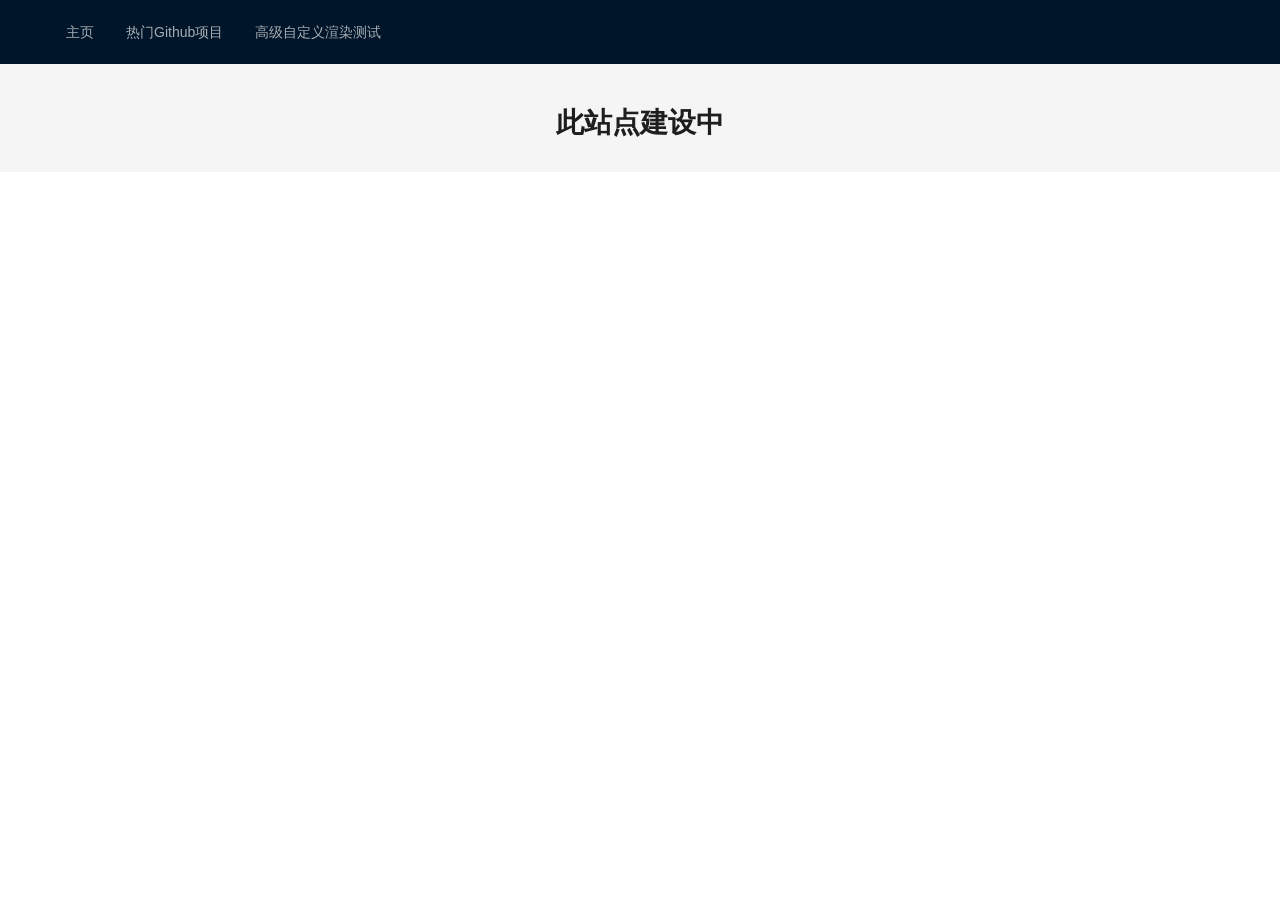
<file: index.html>
<!doctype html><html lang="en"><head><meta charset="utf-8"/><link rel="icon" href="/favicon.ico"/><meta name="viewport" content="width=device-width,initial-scale=1"/><meta name="theme-color" content="#000000"/><meta name="description" content="Web site created using create-react-app"/><link rel="apple-touch-icon" href="/logo192.png"/><link rel="manifest" href="/manifest.json"/><title>Trace</title><script defer="defer" src="/static/js/main.9693ed1d.js"></script><link href="/static/css/main.edd38ef6.css" rel="stylesheet"></head><body><noscript>You need to enable JavaScript to run this app.</noscript><div id="root"></div></body></html>
</file>
<file: static/css/main.edd38ef6.css>
body{-webkit-font-smoothing:antialiased;-moz-osx-font-smoothing:grayscale;font-family:-apple-system,BlinkMacSystemFont,Segoe UI,Roboto,Oxygen,Ubuntu,Cantarell,Fira Sans,Droid Sans,Helvetica Neue,sans-serif;margin:0}code{font-family:source-code-pro,Menlo,Monaco,Consolas,Courier New,monospace}.App{text-align:center}.App-logo{height:40vmin;pointer-events:none}@media (prefers-reduced-motion:no-preference){.App-logo{animation:App-logo-spin 20s linear infinite}}.App-header{align-items:center;background-color:#282c34;color:#fff;display:flex;flex-direction:column;font-size:calc(10px + 2vmin);justify-content:center;min-height:100vh}.App-link{color:#61dafb}@keyframes App-logo-spin{0%{transform:rotate(0deg)}to{transform:rotate(1turn)}}a{color:blue}a:visited{color:purple}a:hover{color:red}a:active{color:orange}code[class*=language-],pre[class*=language-]{word-wrap:normal;background:none;color:#000;font-family:Consolas,Monaco,Andale Mono,Ubuntu Mono,monospace;font-size:1em;-webkit-hyphens:none;hyphens:none;line-height:1.5;tab-size:4;text-align:left;text-shadow:0 1px #fff;white-space:pre;word-break:normal;word-spacing:normal}code[class*=language-] ::selection,code[class*=language-]::selection,pre[class*=language-] ::selection,pre[class*=language-]::selection{background:#b3d4fc;text-shadow:none}@media print{code[class*=language-],pre[class*=language-]{text-shadow:none}}pre[class*=language-]{margin:.5em 0;overflow:auto;padding:1em}:not(pre)>code[class*=language-],pre[class*=language-]{background:#f5f2f0}:not(pre)>code[class*=language-]{border-radius:.3em;padding:.1em;white-space:normal}.token.cdata,.token.comment,.token.doctype,.token.prolog{color:#708090}.token.punctuation{color:#999}.token.namespace{opacity:.7}.token.boolean,.token.constant,.token.deleted,.token.number,.token.property,.token.symbol,.token.tag{color:#905}.token.attr-name,.token.builtin,.token.char,.token.inserted,.token.selector,.token.string{color:#690}.language-css .token.string,.style .token.string,.token.entity,.token.operator,.token.url{background:#ffffff80;color:#9a6e3a}.token.atrule,.token.attr-value,.token.keyword{color:#07a}.token.class-name,.token.function{color:#dd4a68}.token.important,.token.regex,.token.variable{color:#e90}.token.bold,.token.important{font-weight:700}.token.italic{font-style:italic}.token.entity{cursor:help}.markdown-renderer{background-color:#fff;border:1px solid #ddd;border-radius:5px;font-family:Arial,sans-serif;line-height:1.6;margin:20px;max-width:800px;padding:20px;text-align:left}h1,h2,h3,h4,h5,h6{margin:20px 0 10px}ol,ul{margin:10px 0;padding-left:20px}blockquote{background-color:#f9f9f9;border-left:2px solid #ccc;color:#555;margin:10px 0;padding-left:10px}table{border-collapse:collapse;margin:20px 0;width:100%}table td,table th{border:1px solid #ccc;padding:10px;text-align:left}table th{background-color:#f9f9f9}
/*# sourceMappingURL=main.edd38ef6.css.map*/
</file>
